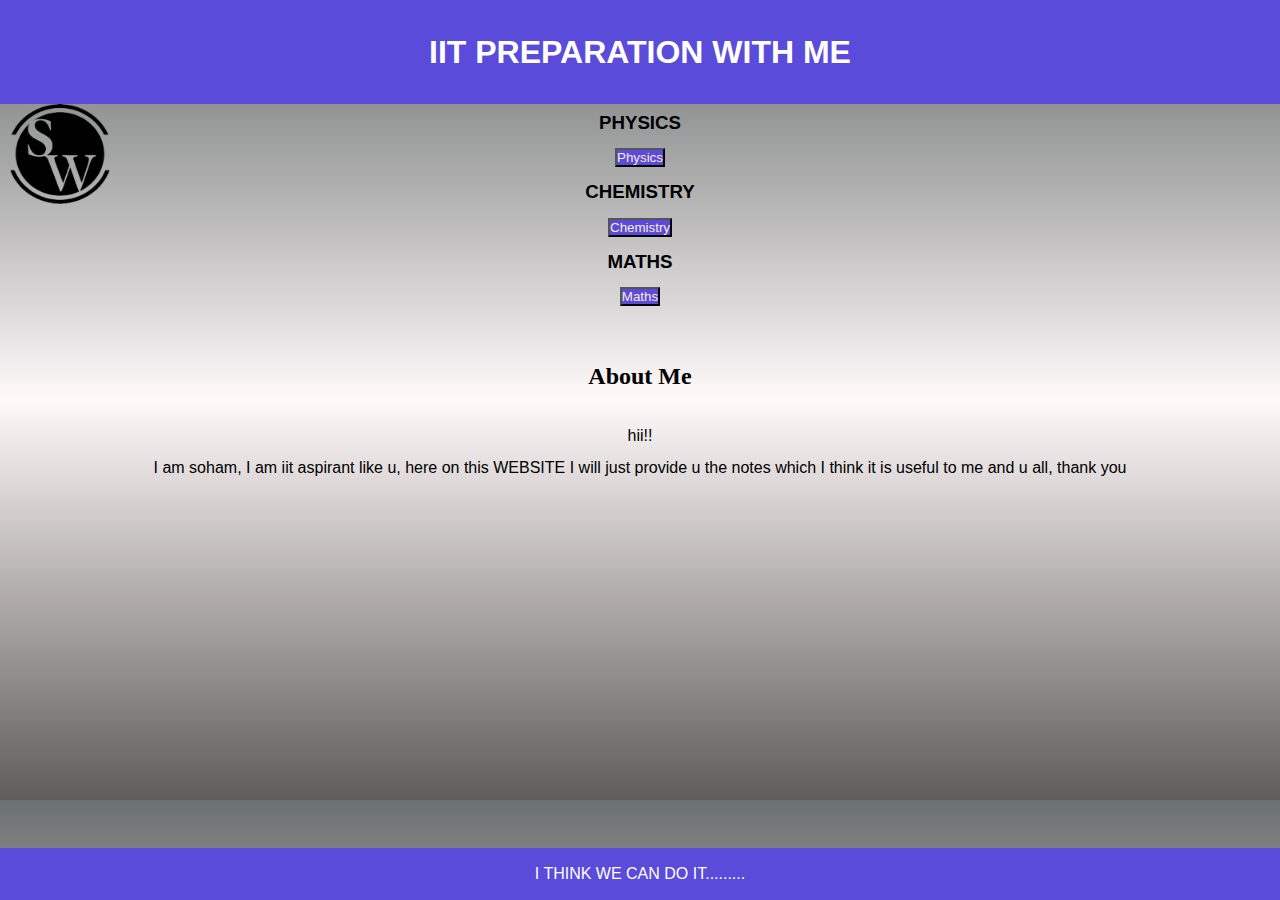
<file: index.html>
<!DOCTYPE html>
<html lang="en">
<head>
    <meta charset="UTF-8">
    <meta name="viewport" content="width=device-width, initial-scale=1.0">
    <title>FOD_IIT</title>
    <link rel="stylesheet" href="style.css">
</head>
  <body>
    <header>
        <img src="Screenshot_2024-03-08_at_8.44.18_PM-removebg-preview.png" class="logo">
        <h1>IIT PREPARATION WITH ME</h1>
    </header>
    <h3> PHYSICS</h3>
<div class="buttons">
        <button class="btn" id="physics" onclick="nextPage1()">Physics</button>



    <H3> CHEMISTRY</H3>
    <div class="buttons">
        <button class="btn" id="chemistry" onclick="nextPage2()">Chemistry</button>
<h3> MATHS</h3>
        <button class="btn" id="maths" onclick="nextPage3()">Maths</button>
 <script>
          function nextPage1() {
            window.location.href = "phy.html";
          }
      </script>
        <script>
          function nextPage2() {
            window.location.href = "chem.html";
          }
            function nextPage3() {
            window.location.href = "math.html";
          }
      </script>
     <section class="main-content">
        <h2>About Me</h2>
        <p>hii!!</p>
            <P>I am soham, I am iit aspirant like u, here on this WEBSITE I will just provide u the notes which I think it is useful to me and u all, thank you</p>
    </section>
         <footer>
        <p>I THINK WE CAN DO IT.........</p>
    </footer>

    </div>
</div>

  </body>
</html>
</file>
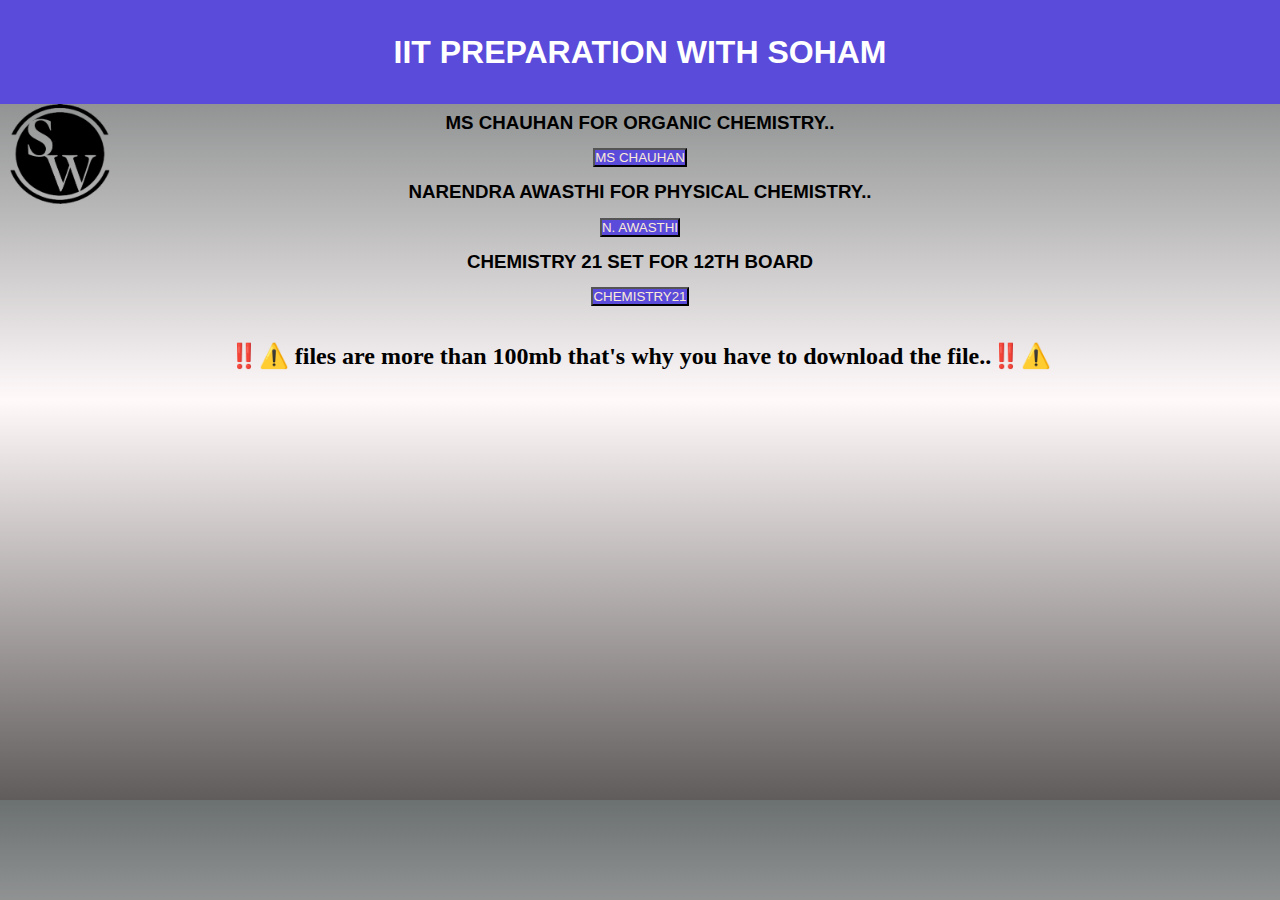
<file: chem.html>
<!DOCTYPE html>
<html lang="en">
<head>
    <meta charset="UTF-8">
    <title>chemistry</title>
    <link rel="stylesheet" href="style.css">
</head>
<body>
<header>
        <img src="Screenshot_2024-03-08_at_8.44.18_PM-removebg-preview.png" class="logo">
        <h1>IIT PREPARATION WITH SOHAM</h1>
    </header>
<h3>MS CHAUHAN FOR ORGANIC CHEMISTRY..</h3>
<div class="button">
    <button class="btn" id="MS" onclick="nextPage1()"> MS CHAUHAN</button>
</div>
<h3> NARENDRA AWASTHI FOR PHYSICAL CHEMISTRY..</h3>
<div class="button">
    <button class="btn" id="NA" onclick="nextPage2()"> N. AWASTHI</button>
</div>
<h3> CHEMISTRY 21 SET FOR 12TH BOARD</h3>


<div class="button">
    <button class="btn" id="21C" onclick="nextPage3()">CHEMISTRY21</button>
</div>
<h2>‼️⚠️ files are more than 100mb that's why you have to download the file..‼️⚠️</h2>
<script>
    function nextPage1() {
      window.location.href = "https://drive.google.com/file/d/17TxbEgxd0jJ3NFoYqRmDBHZ1fjKjLqGK/view?usp=share_link";
      }
      function nextPage2() {
      window.location.href = "https://drive.google.com/file/d/1e9woC1MJBLpy6YiZALzX6w9jtTLeQueA/view?usp=share_link";
      }
    function nextPage3() {
      window.location.href = "https://drive.google.com/file/d/1kIsmcCMc3X7XyBBlwBPbfmkK80rASa-T/view?usp=share_link";
      }

</script>


</body>
</html>
</file>
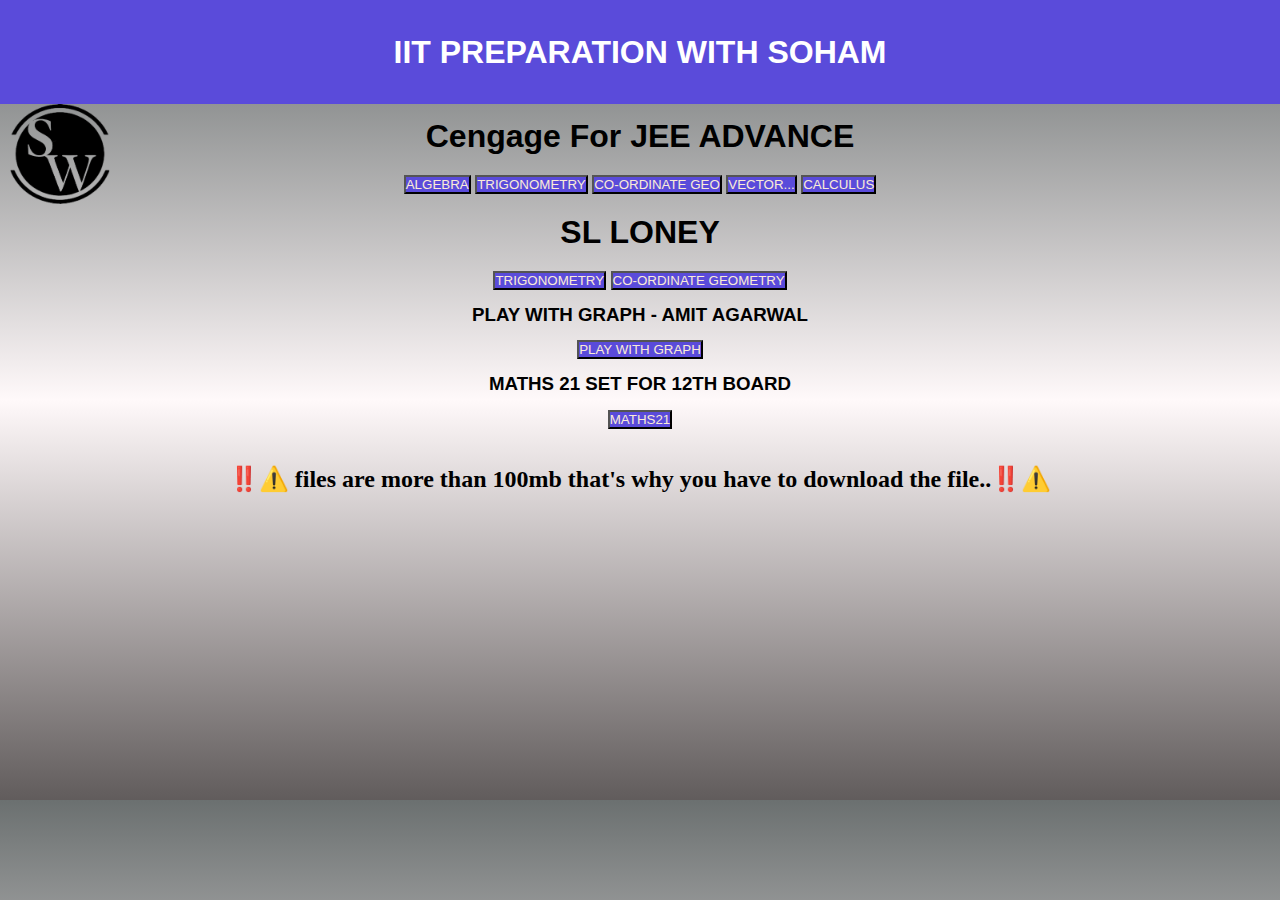
<file: math.html>
<!DOCTYPE html>
<html lang="en">
<head>
    <meta charset="UTF-8">
    <title>maths</title>
    <link rel="stylesheet" href="style.css">
</head>
<body>
<header>
        <img src="Screenshot_2024-03-08_at_8.44.18_PM-removebg-preview.png" class="logo">
        <h1>IIT PREPARATION WITH SOHAM</h1>
    </header>
<h1>Cengage For JEE ADVANCE</h1>
<div class="buttons">
        <button class="btn" id="ALG" onclick="nextPage()">ALGEBRA</button>
    <button class="btn" id="TRI" onclick="nextPage4()">TRIGONOMETRY</button>
    <button class="btn" id="CORD" onclick="nextPage5()">CO-ORDINATE GEO</button>
    <button class="btn" id="VECTOR" onclick="nextPage6()">VECTOR...</button>
    <button class="btn" id="CAL" onclick="nextPage7()">CALCULUS</button>

</div>
<h1>SL LONEY </h1>
<div class="button">
    <button class="btn" id="trigonometry" onclick="nextPage8()"> TRIGONOMETRY</button>
    <button class="btn" id="COORDINATE" onclick="nextPage9()"> CO-ORDINATE GEOMETRY</button>

</div>
<h3> PLAY WITH GRAPH - AMIT AGARWAL</h3>
<div class="button">
    <button class="btn" id="Playwithgraph" onclick="nextPage10()"> PLAY WITH GRAPH</button>

</div>



<h3> MATHS 21 SET FOR 12TH BOARD</h3>
<div class="button">
    <button class="btn" id="M21" onclick="nextPage11()">MATHS21</button>



</div>
<h2>‼️⚠️ files are more than 100mb that's why you have to download the file..‼️⚠️</h2>
<script>
    function nextPage() {
      window.location.href = "https://drive.google.com/file/d/1W8Y0lhPTwEnk_w7jJ4kOTAPvhoO56ivD/view?usp=share_link";
      }
    function nextPage4() {
      window.location.href = "https://drive.google.com/file/d/1ucKIJIt5aLjpe37gKz80sylAwclFIXGY/view?usp=share_link";
      }
    function nextPage5() {
      window.location.href = "https://drive.google.com/file/d/141TUhS2XLhzEN1tnPnB8CkonkKOq0Dsf/view?usp=share_link";
      }
    function nextPage6() {
      window.location.href = "https://drive.google.com/file/d/1rUa1O0vx64nTTCEpSHJ3nl8rn9ZuMXmI/view?usp=share_link";
      }
    function nextPage7() {
      window.location.href = "https://drive.google.com/file/d/1J_P9vSLiCLYKrrOoDtZhYphI4-kLFCaE/view?usp=share_link";
      }
    function nextPage8() {
      window.location.href = "https://drive.google.com/file/d/1rHvL6JOFsesmVtWQRzNuCHFnvScuyH_8/view?usp=share_link";
      }
      function nextPage9() {
      window.location.href = "https://drive.google.com/file/d/1U4TV1V1lwJze2dXFhRzRdNv4EWWRJqp8/view?usp=share_link";
      }
    function nextPage10() {
      window.location.href = "https://drive.google.com/file/d/1hVOC1nMExbuzrVk86z1p_FWUQ1lU1rBS/view?usp=share_link";
      }
    function nextPage11() {
      window.location.href = "https://drive.google.com/file/d/1ALT_P57TnNBzuyHicKZT2JoqQcHALGRH/view?usp=share_link";
      }
</script>
</body>
</html>
</file>
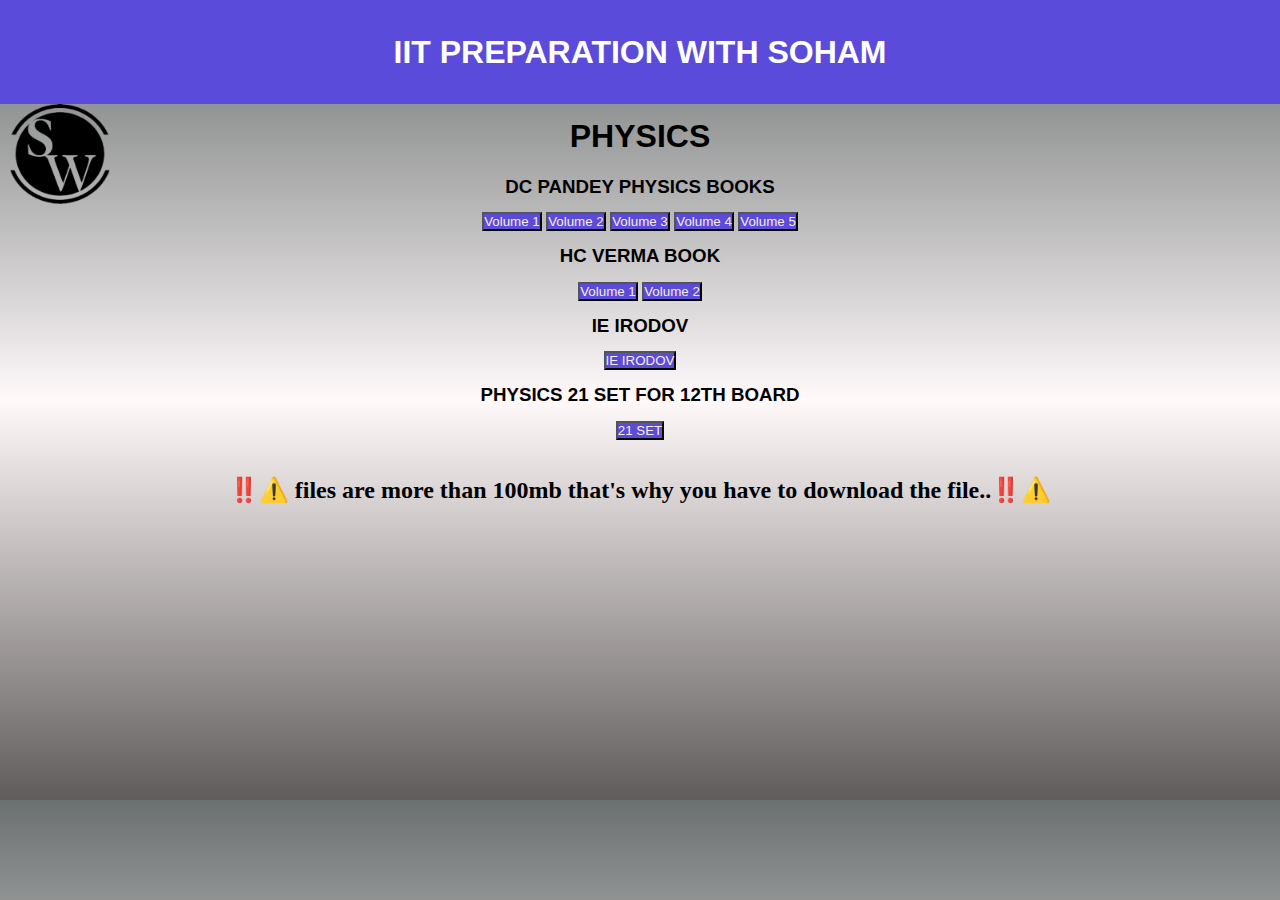
<file: phy.html>
<!DOCTYPE html>
<html lang="en">
<head>
    <meta charset="UTF-8">
    <title>physics</title>

<link rel="stylesheet" href="style.css">
</head>

<body>
<header>
        <img src="Screenshot_2024-03-08_at_8.44.18_PM-removebg-preview.png" class="logo">
        <h1>IIT PREPARATION WITH SOHAM</h1>
    </header>
<H1>PHYSICS</H1>
<h3>DC PANDEY PHYSICS BOOKS</h3>



<div class="buttons">
        <button class="btn" id="vol1" onclick="nextPage()">Volume 1</button>
    <button class="btn" id="vol2" onclick="nextPage4()">Volume 2</button>
    <button class="btn" id="vol3" onclick="nextPage5()">Volume 3</button>
    <button class="btn" id="vol4" onclick="nextPage6()">Volume 4</button>
    <button class="btn" id="vol5" onclick="nextPage7()">Volume 5</button>
</div>
<h3>HC VERMA BOOK</h3>
<div class="buttons">
        <button class="btn" id="volu1" onclick="nextPage8()">Volume 1</button>
    <button class="btn" id="volu2" onclick="nextPage9()">Volume 2</button>
</div>
<h3>IE IRODOV </h3>
<div class="buttons">
        <button class="btn" id="IE" onclick="nextPage10()">IE IRODOV</button>
</div>
<h3>PHYSICS 21 SET FOR 12TH BOARD</h3>
<div class="buttons">
        <button class="btn" id="21" onclick="nextPage11()">21 SET </button>
</div>
<h2>‼️⚠️ files are more than 100mb that's why you have to download the file..‼️⚠️</h2>
<script>
    function nextPage() {
      window.location.href = "https://1drv.ms/b/s!Aqs8zmvnhY2MgTfARl2D7Nf1peyG?e=HKpetB";
      }
function nextPage4() {
      window.location.href = "https://1drv.ms/b/s!Aqs8zmvnhY2MgTAE8b-18449eeiV?e=9zMVFs";
      }
    function nextPage5() {
      window.location.href = "https://1drv.ms/b/s!Aqs8zmvnhY2MgT1zDUZjZqFJly0v?e=SkyuYz";
      }
    function nextPage6() {
      window.location.href = "https://1drv.ms/b/s!Aqs8zmvnhY2MgT9qAXJiwhsKQE2B?e=x5OkQR";
      }
    function nextPage7() {
      window.location.href = "https://1drv.ms/b/s!Aqs8zmvnhY2MgT7iz3vc2tpvbRT0?e=UHlHAw";
      }
        function nextPage8() {
      window.location.href = "https://drive.google.com/file/d/1tenIAJAt9UMOtDv6nR0vj5fTfRnxY5we/view?usp=share_link";
      }
    function nextPage9() {
      window.location.href = "https://drive.google.com/file/d/1OS36Lnk1Fwb-jJWQ7KQWSmPOs5wuxe49/view?usp=share_link";
      }
    function nextPage10() {
      window.location.href = "https://drive.google.com/file/d/1leikET-QoskF6Xu_Rx3OgZcc4tYUYS3b/view?usp=share_link";
      }
     function nextPage11() {
      window.location.href = "https://drive.google.com/file/d/1WPGeUtOMqHFGIpuTMQXiOFBr46UGBwsJ/view?usp=share_link";
      }

</script>



</body>
</html>
</file>
<file: style.css>
/* Reset CSS */* {
    margin: 0;
    padding: 0;
    box-sizing: border-box;
}

/* Basic styling */
body {
    font-family: Arial, sans-serif;
    line-height:2;
    background-color: #f7f7f7;
    color: #000000;
    margin: px;
    padding: px;
    text-align:center;
}

header {
    position:;
    background-color: #5a4bda;
    color: #fff;
    padding: 20px;
    text-align: center;
    left:00px;
    right:0
}

nav ul {
    list-style-type: auto;
}

nav ul li {
    display: inline;
    margin-right: 10px;
}

nav ul li a {
    color: #fff;
    text-decoration: dotted;
}

.main-content {
    padding: 20px;
}

footer {
    background-color: #5a4bda;
    color: #fff;
    text-align: center;


    position: fixed;

    bottom: 0;
    left: 0px;
    right: 0px;

    padding: 10px;

}
body {
      background: linear-gradient( rgb(107 112 112),rgb(255 249 250), rgb(97 92 92));
      height: 800px;
}
button {
    background-color: #5a4bda;
    color:antiquewhite;



}
.logo {
position: absolute;
top:2px;
    left:10px;
    width:100px;
    top:104px;
}
h2 {
    display: -webkit-inline-box;
    font-size: 1.5em;
    margin-block-start: 0.83em;
    margin-block-end: 0.83em;
    margin-inline-start: 0px;
    margin-inline-end: 0px;
    font-family: fantasy;
    unicode-bidi: isolate;
}
</file>
